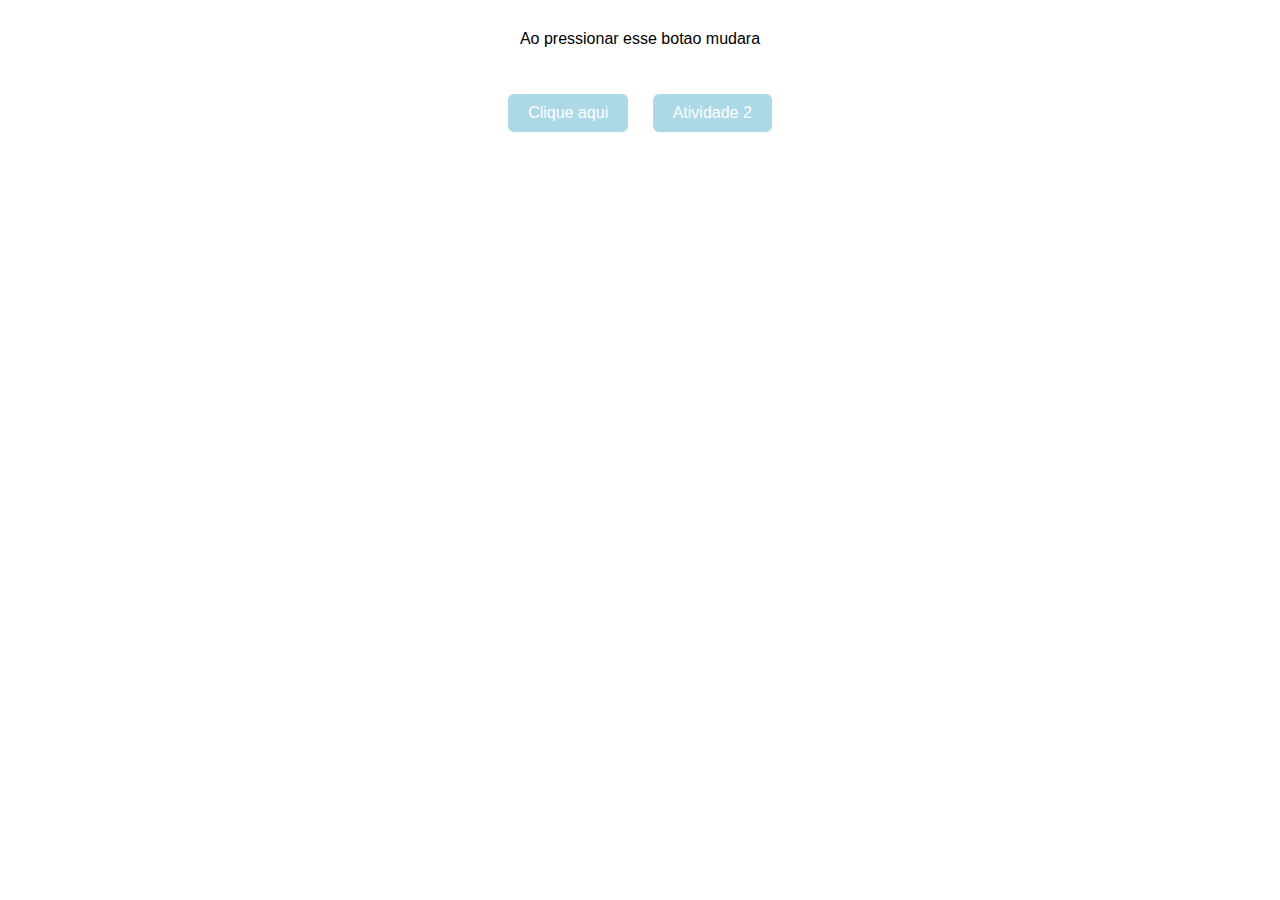
<file: index.html>
<!DOCTYPE html>
<html lang="en">
<head>
    <meta charset="UTF-8">
    <meta name="viewport" content="width=device-width, initial-scale=1.0">
    <title>Atividade 1</title>
    <link rel="stylesheet" href="style.css">
</head>
<body>
    <p id="texto1">Ao pressionar esse botao mudara</p>

    <button onclick="mudarEstilo()">Clique aqui</button>

    <script>
        function mudarEstilo() {
            document.getElementById("texto1").style.fontFamily = "Courier New";
            document.getElementById("texto1").style.color = "blue";
        }
    </script>

    <button onclick="location.href='index2.html'">Atividade 2</button>
</body>
</html>
</file>
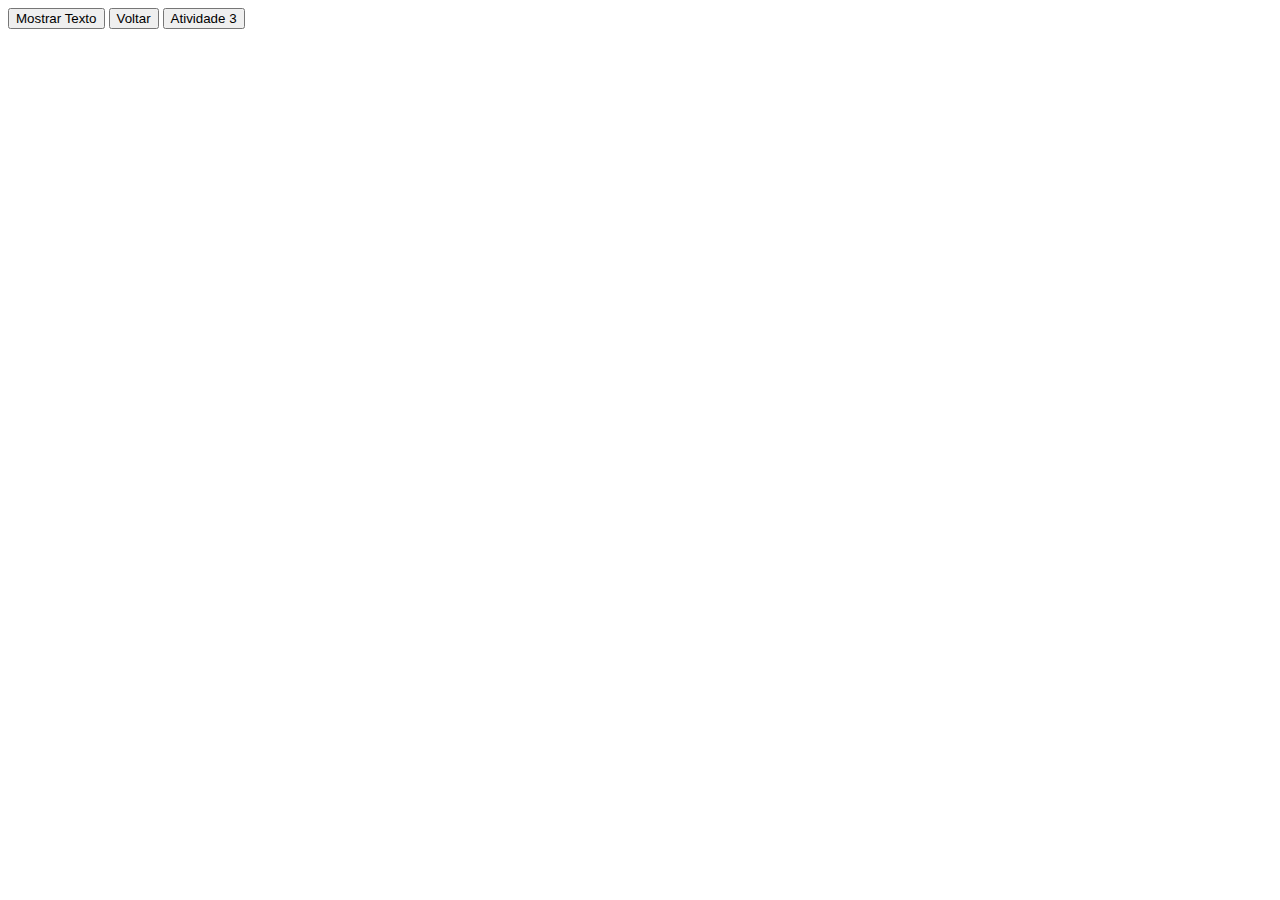
<file: index2.html>
<!DOCTYPE html>
<html lang="en">
<head>
    <meta charset="UTF-8">
    <meta name="viewport" content="width=device-width, initial-scale=1.0">
    <title>Atividade</title>
</head>
<body>
    <p id="texto2" style="display: none;">Opa</p>

    <button onclick="mostrarTexto()">Mostrar Texto</button>

    <script>
        function mostrarTexto() {
            document.getElementById("texto2").style.display = "block"
        }
    </script>

    <button onclick="location.href='index.html'">Voltar</button>
    <button onclick="location.href='index3.html'">Atividade 3</button>
</body>
</html>
</file>
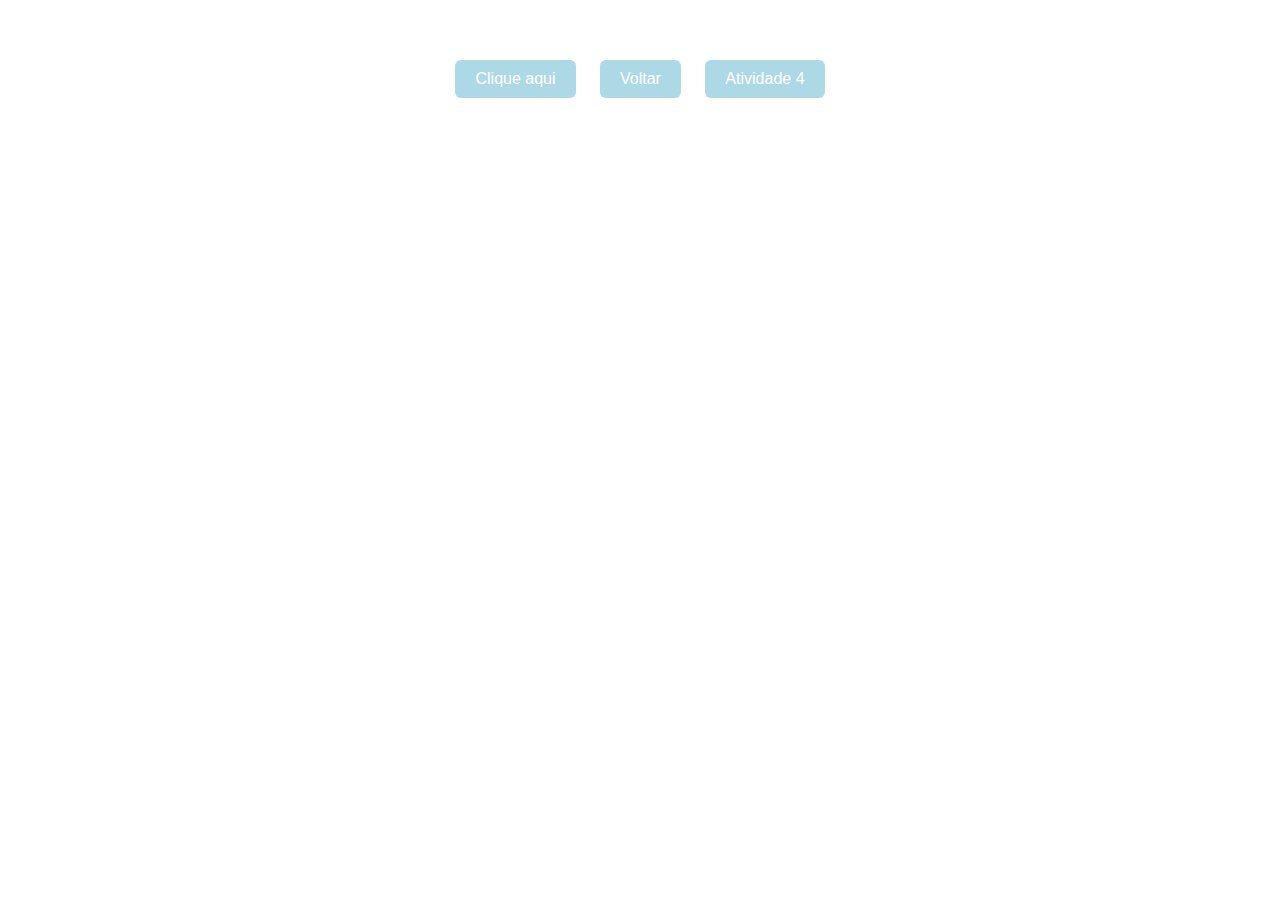
<file: index3.html>
<!DOCTYPE html>
<html lang="en">
<head>
    <meta charset="UTF-8">
    <meta name="viewport" content="width=device-width, initial-scale=1.0">
    <title>Atividade 3</title>
    <link rel="stylesheet" href="style.css">
</head>
<body>
    <button onclick="mostrarAlerta()">Clique aqui</button>

    <script>
        function mostrarAlerta() {
            alert("nao sei");
        }
    </script>

    <button onclick="location.href='index2.html'">Voltar</button>
    <button onclick="location.href='index4.html'">Atividade 4</button>
</body>
</html>
</file>
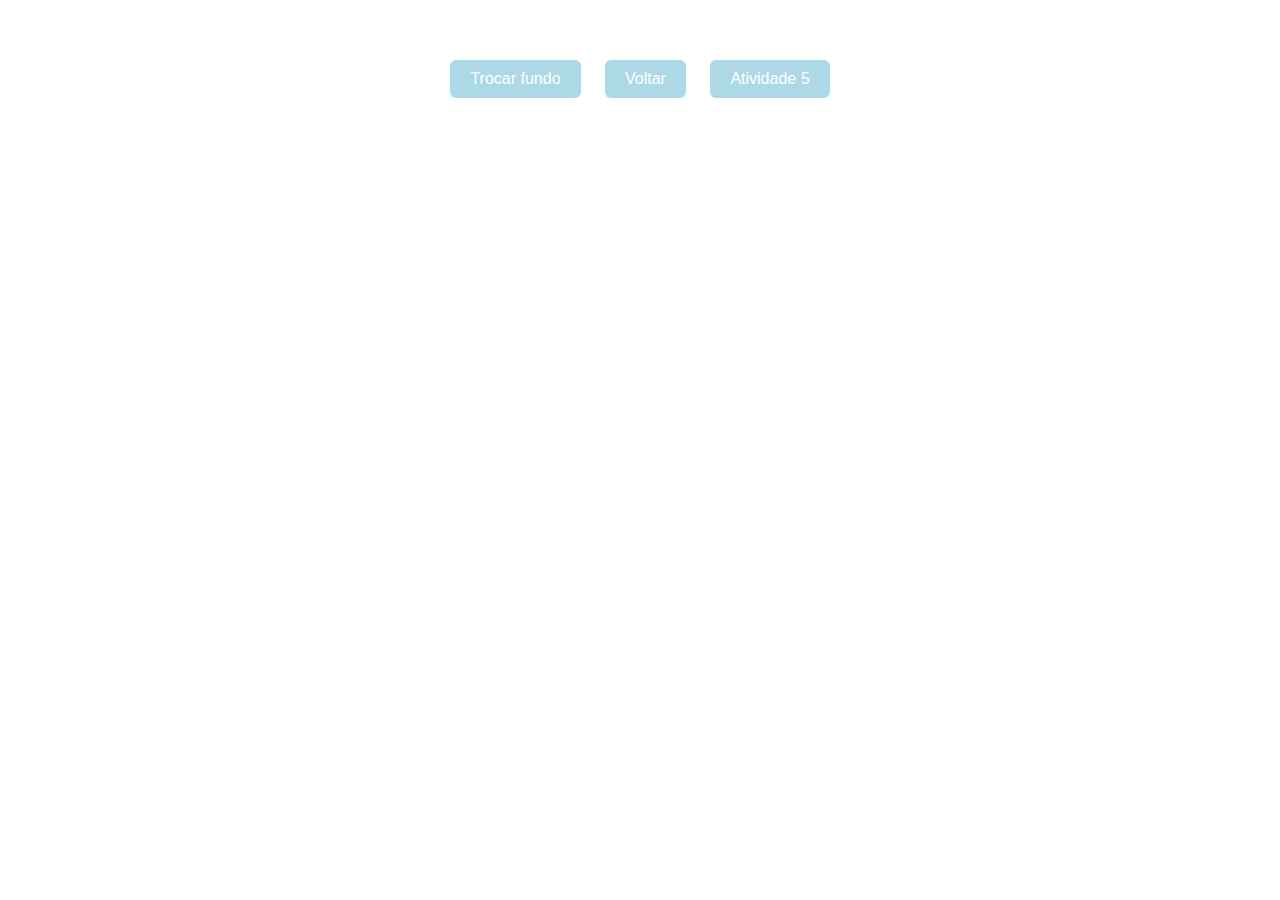
<file: index4.html>
<!DOCTYPE html>
<html lang="en">
<head>
    <meta charset="UTF-8">
    <meta name="viewport" content="width=device-width, initial-scale=1.0">
    <title>Atividade 4</title>
    <link rel="stylesheet" href="style.css">
</head>
<body id="pagina">
    <button onclick="trocarFundo()">Trocar fundo</button>

    <script>
        function trocarFundo() {
            document.getElementById("pagina").style.backgroundColor = "red"
        }
    </script>

    <button onclick="location.href='index3.html'">Voltar</button>
    <button onclick="location.href='index5.html'">Atividade 5</button>
</body>
</html>
</file>
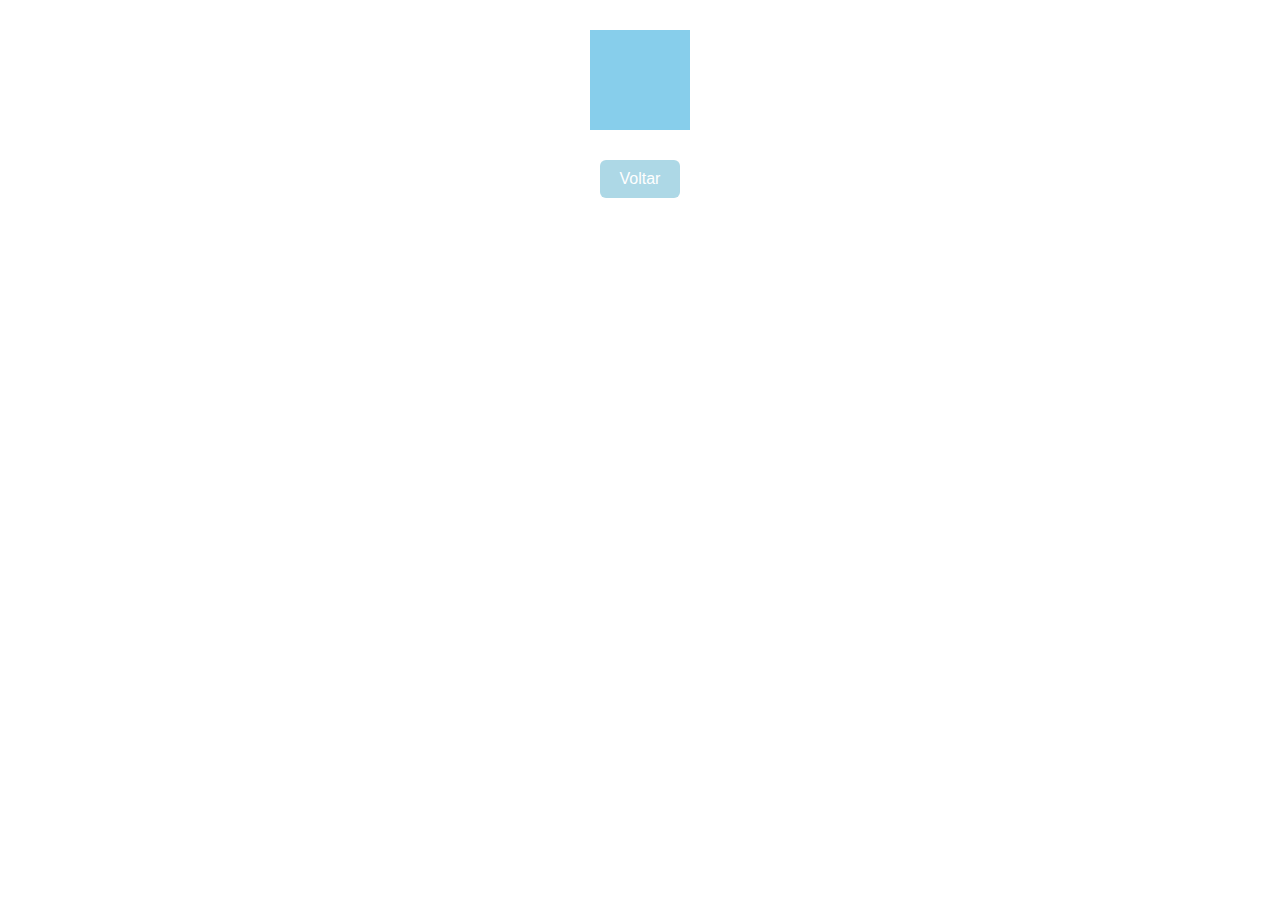
<file: index5.html>
<!DOCTYPE html>
<html lang="en">
<head>
    <meta charset="UTF-8">
    <meta name="viewport" content="width=device-width, initial-scale=1.0">
    <title>Atividade 5</title>
    <link rel="stylesheet" href="style.css">
</head>
<body>
    <div id="quadrado" onmouseover="mudarCor()" onmouseover="voltarCorNormal()"></div>

    <script>
        function mudarCor() {
            document.getElementById("quadrado").style.backgroundColor = "#ADD8E6"
        }
        function voltarCorNormal() {
            document.getElementById("quadrado").style.backgroundColor = "#87CEEB"
        }
    </script>

    <button onclick="location.href='index4.html'">Voltar</button>
</body>
</html>
</file>
<file: style.css>
body {
    text-align: center;
    font-family: Arial, Helvetica, sans-serif;
    margin: 30px;
}

button {
    margin: 30px 10px;
    padding: 10px 20px;
    background-color:   #ADD8E6;
    color: white;
    border-radius: 6px;
    cursor: pointer;
    font-size: 16px;
    border: none;
}

button:hover {
    width: 100px;
    height: 100px;
    background-color: gray;
    margin: auto;
}

#quadrado {
    width: 100px;
    height: 100px;
    background-color: #87CEEB;
    margin: auto;
}
</file>
